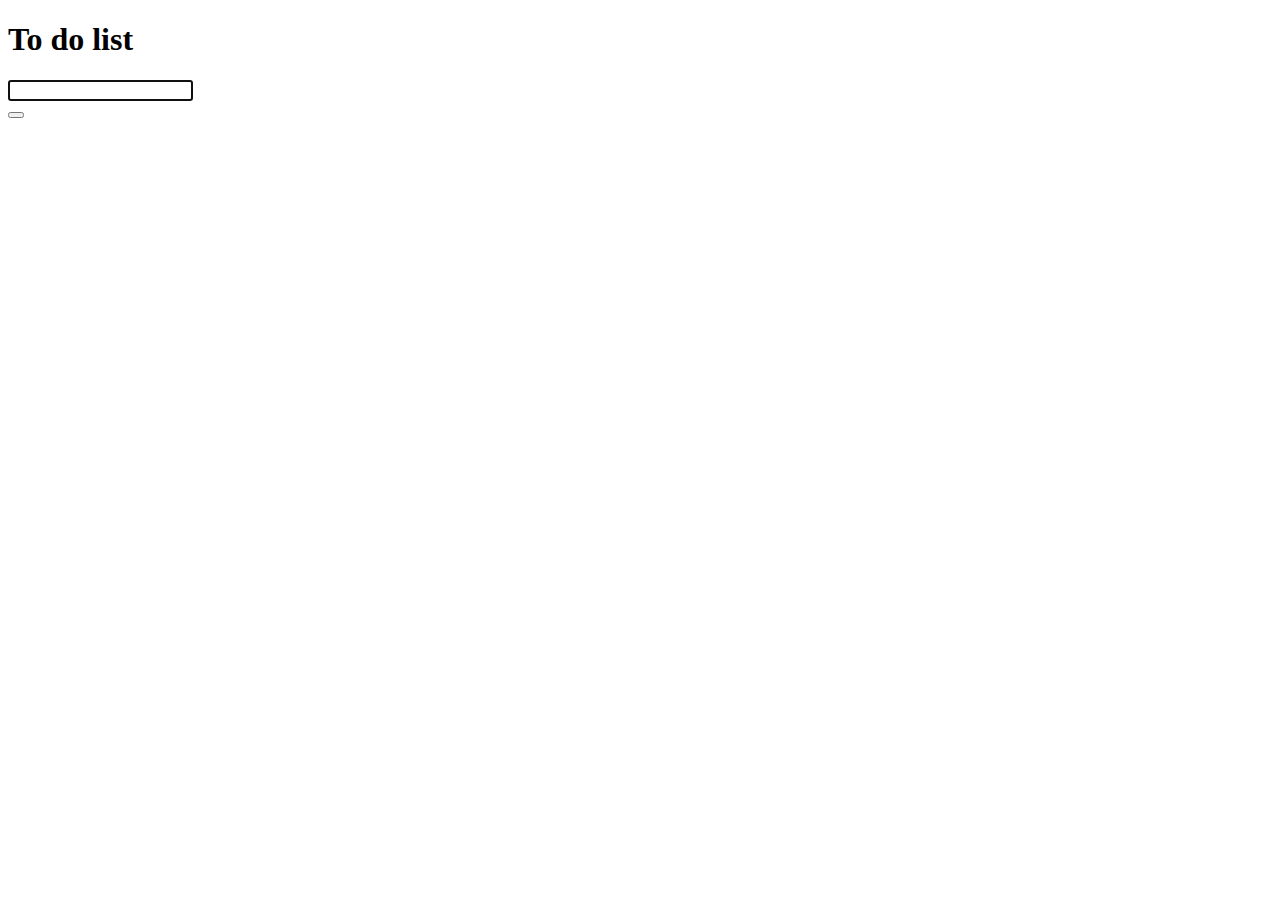
<file: test.html>
<!DOCTYPE html>
<html lang="en">
<head>
    <meta charset="UTF-8">
    <meta name="viewport" content="width=device-width, initial-scale=1.0">
    <title>투두리스트</title>
    
</head>
<div id="todolist">
    <div class="main__title">
        <h1>To do list</h1>
    </div>

    <div class="input__section">
        <form>
            <div>
                <input type = "text" class = "item" autofocus="true">
            </div>
            <div>
                <button type = "button" class="input__button"><i class="fas fa-plus-circle"></i></button>
            </div>
        </form>
    </div>

    <div class="item__list"></div>
    <script src="main.js" defer></script>
</div>
</file>
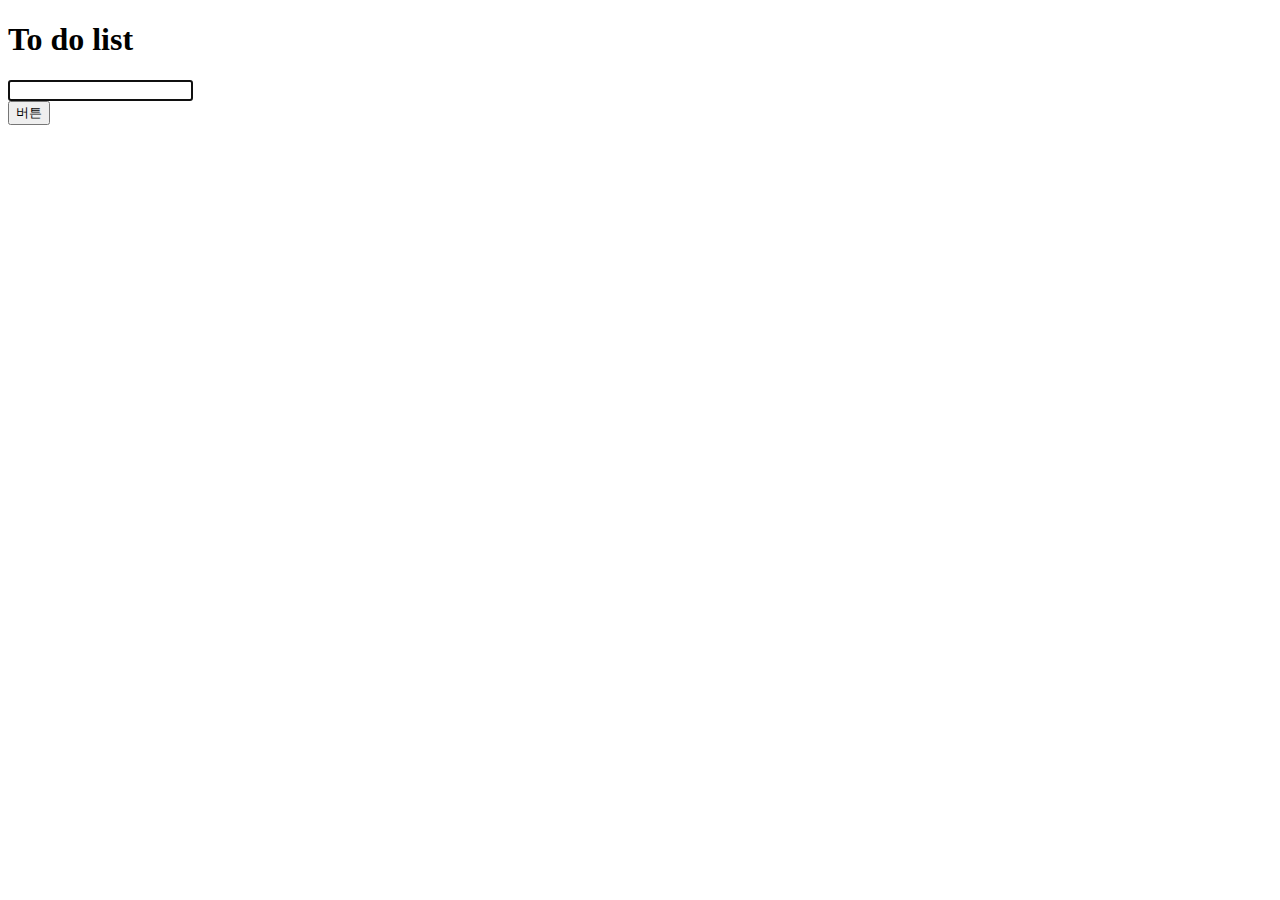
<file: todolist.html>
<!DOCTYPE html>
<html lang="en">
<head>
    <meta charset="UTF-8">
    <meta name="viewport" content="width=device-width, initial-scale=1.0">
    <title>투두리스트</title>

</head>
<div id="todolist">
    <div class="main__title">
        <h1>To do list</h1>
    </div>

    <div class="input__section">
        <form>
            <div>
                <input type = "text" class = "item" autofocus="true" >
            </div>
            <div>
                <button type = "button" class="input__button"><i class="fas fa-plus-circle"></i>버튼</button>
            </div>
        </form>
    </div>

    <div class="item__list"></div>
    <script src="main.js" defer></script>
</div>
</file>
